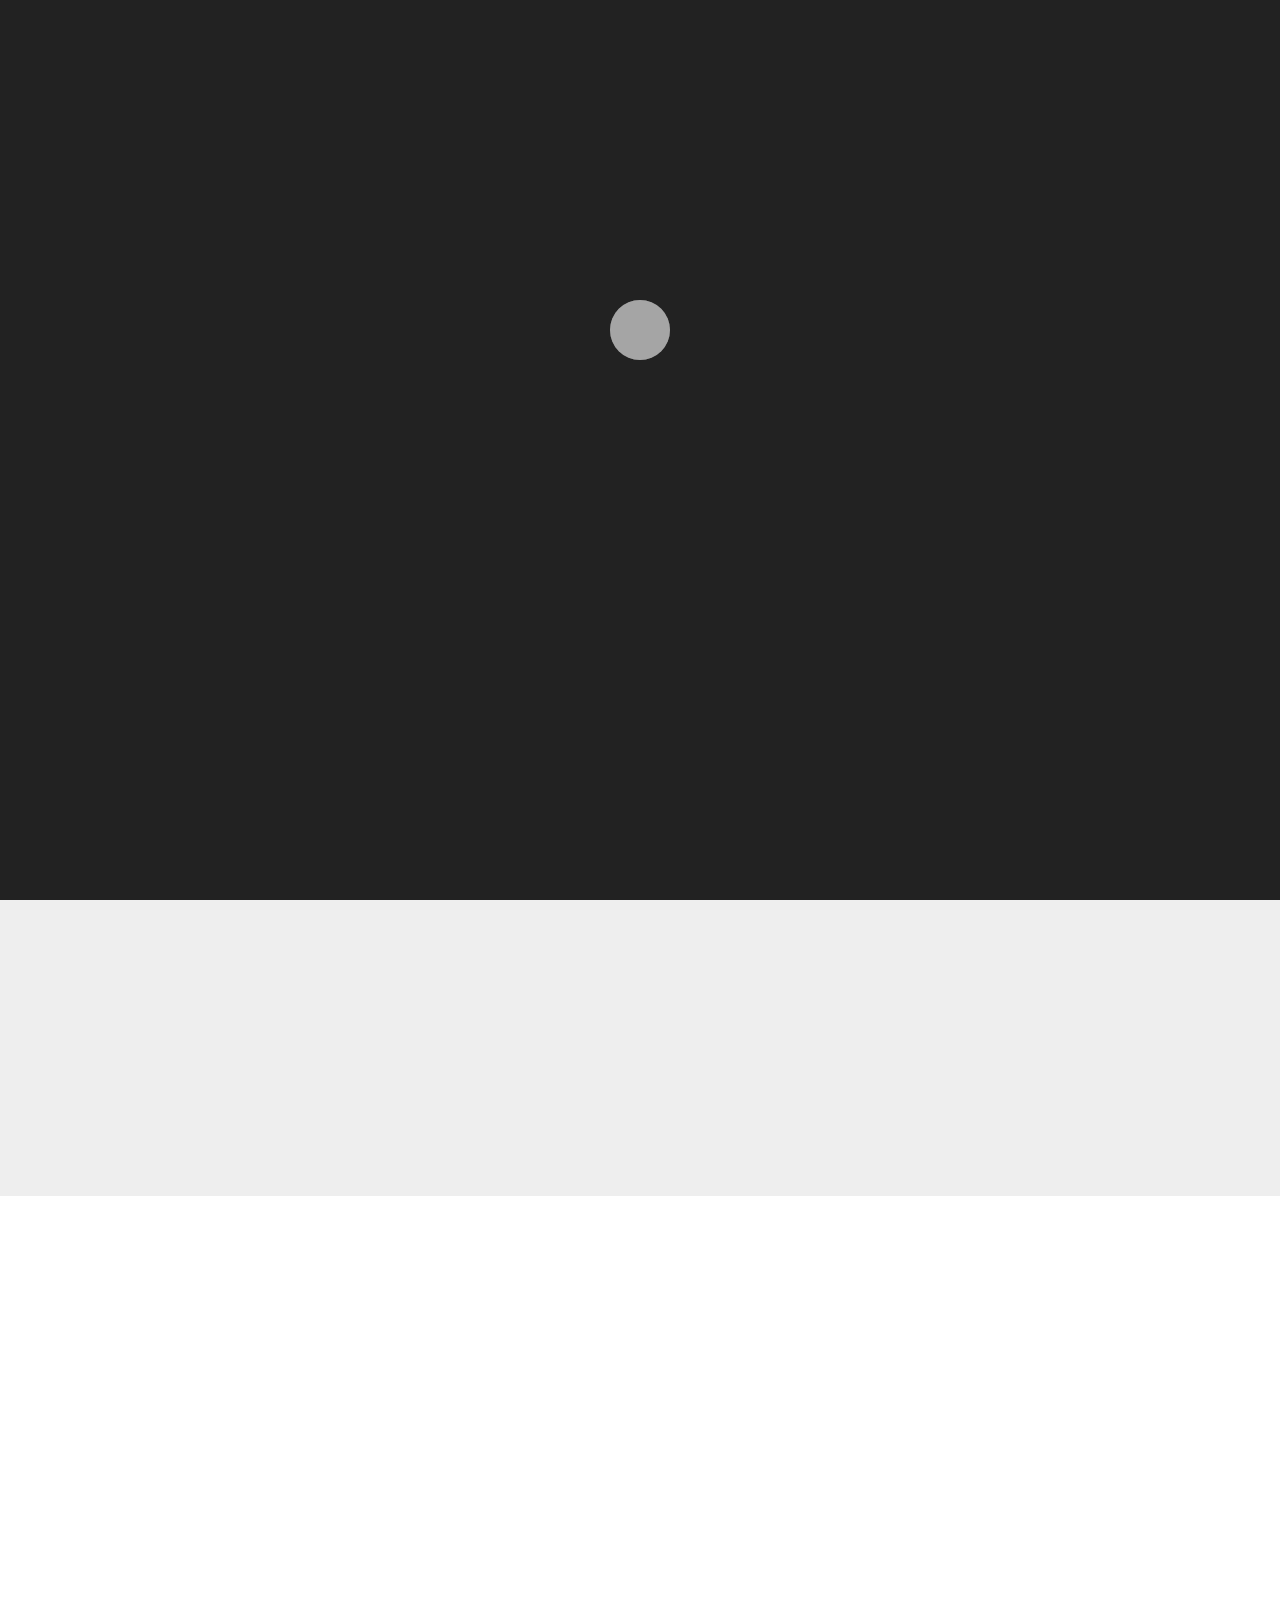
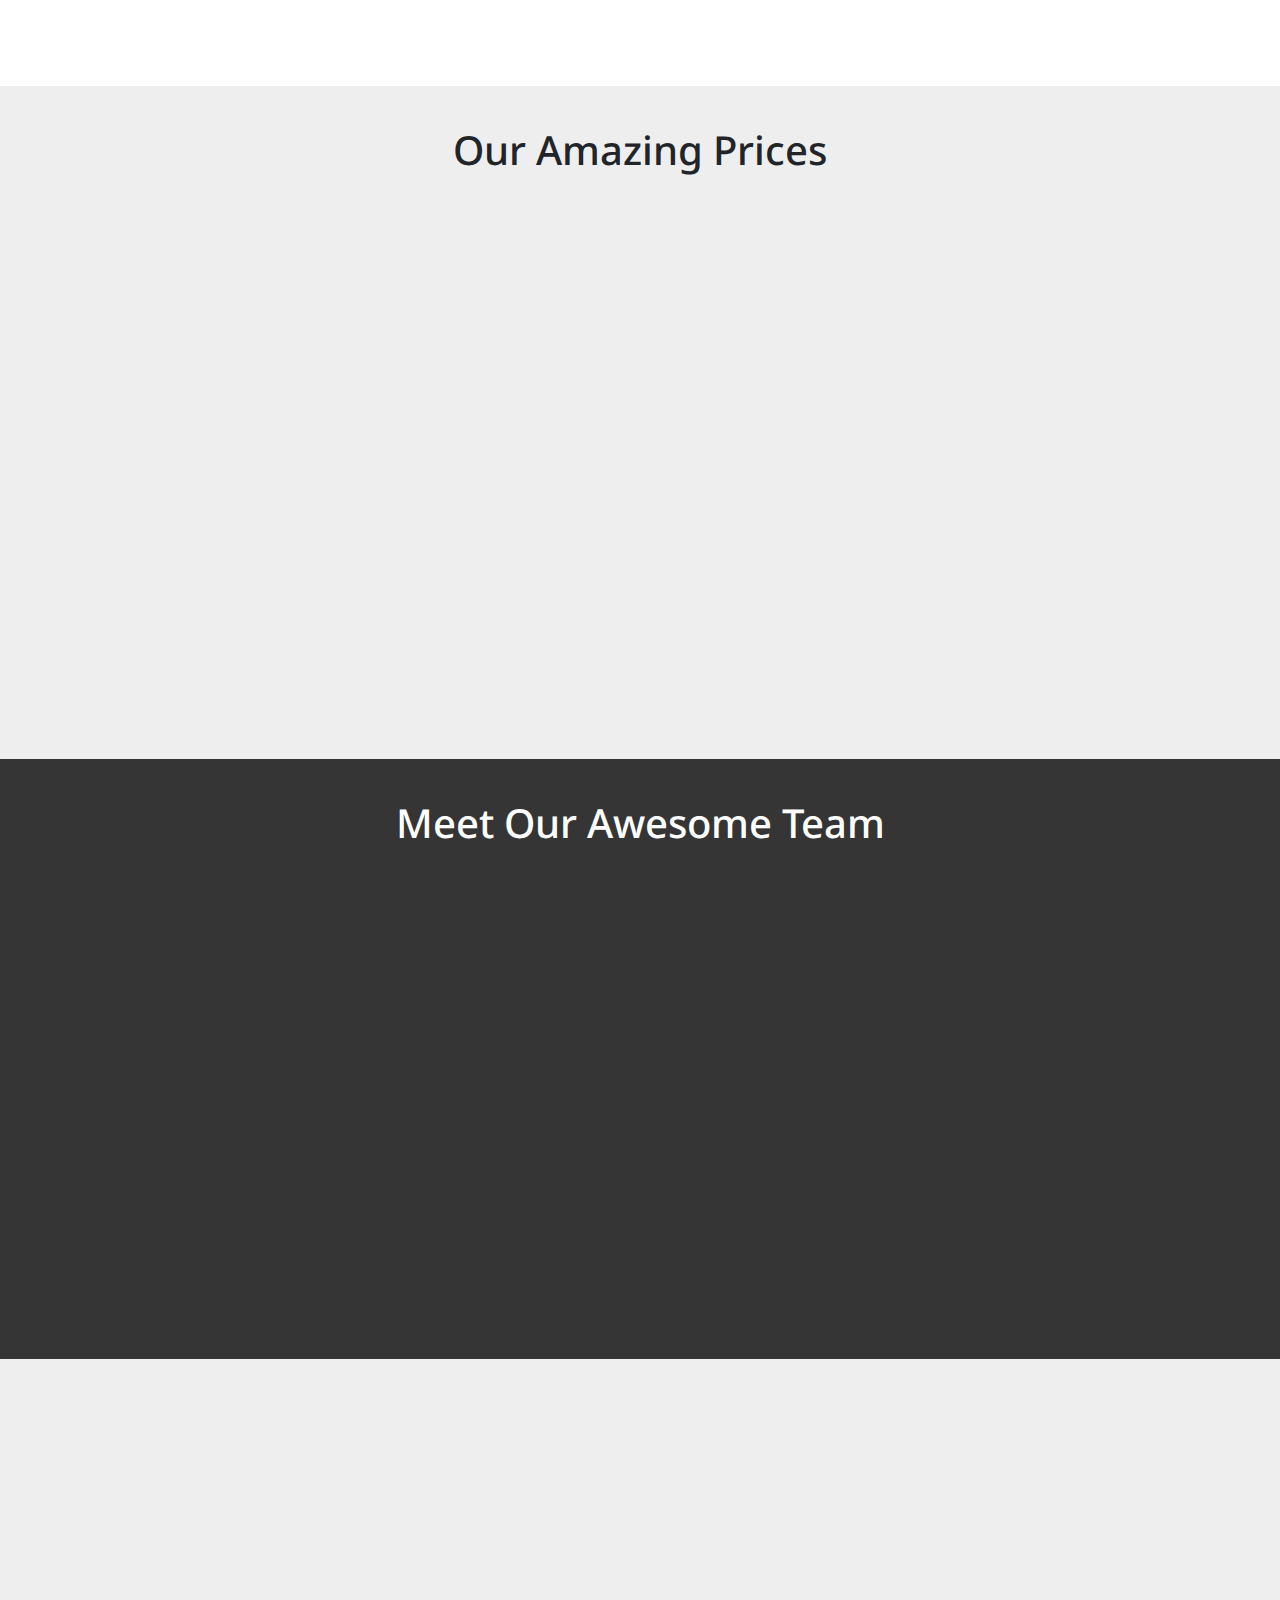
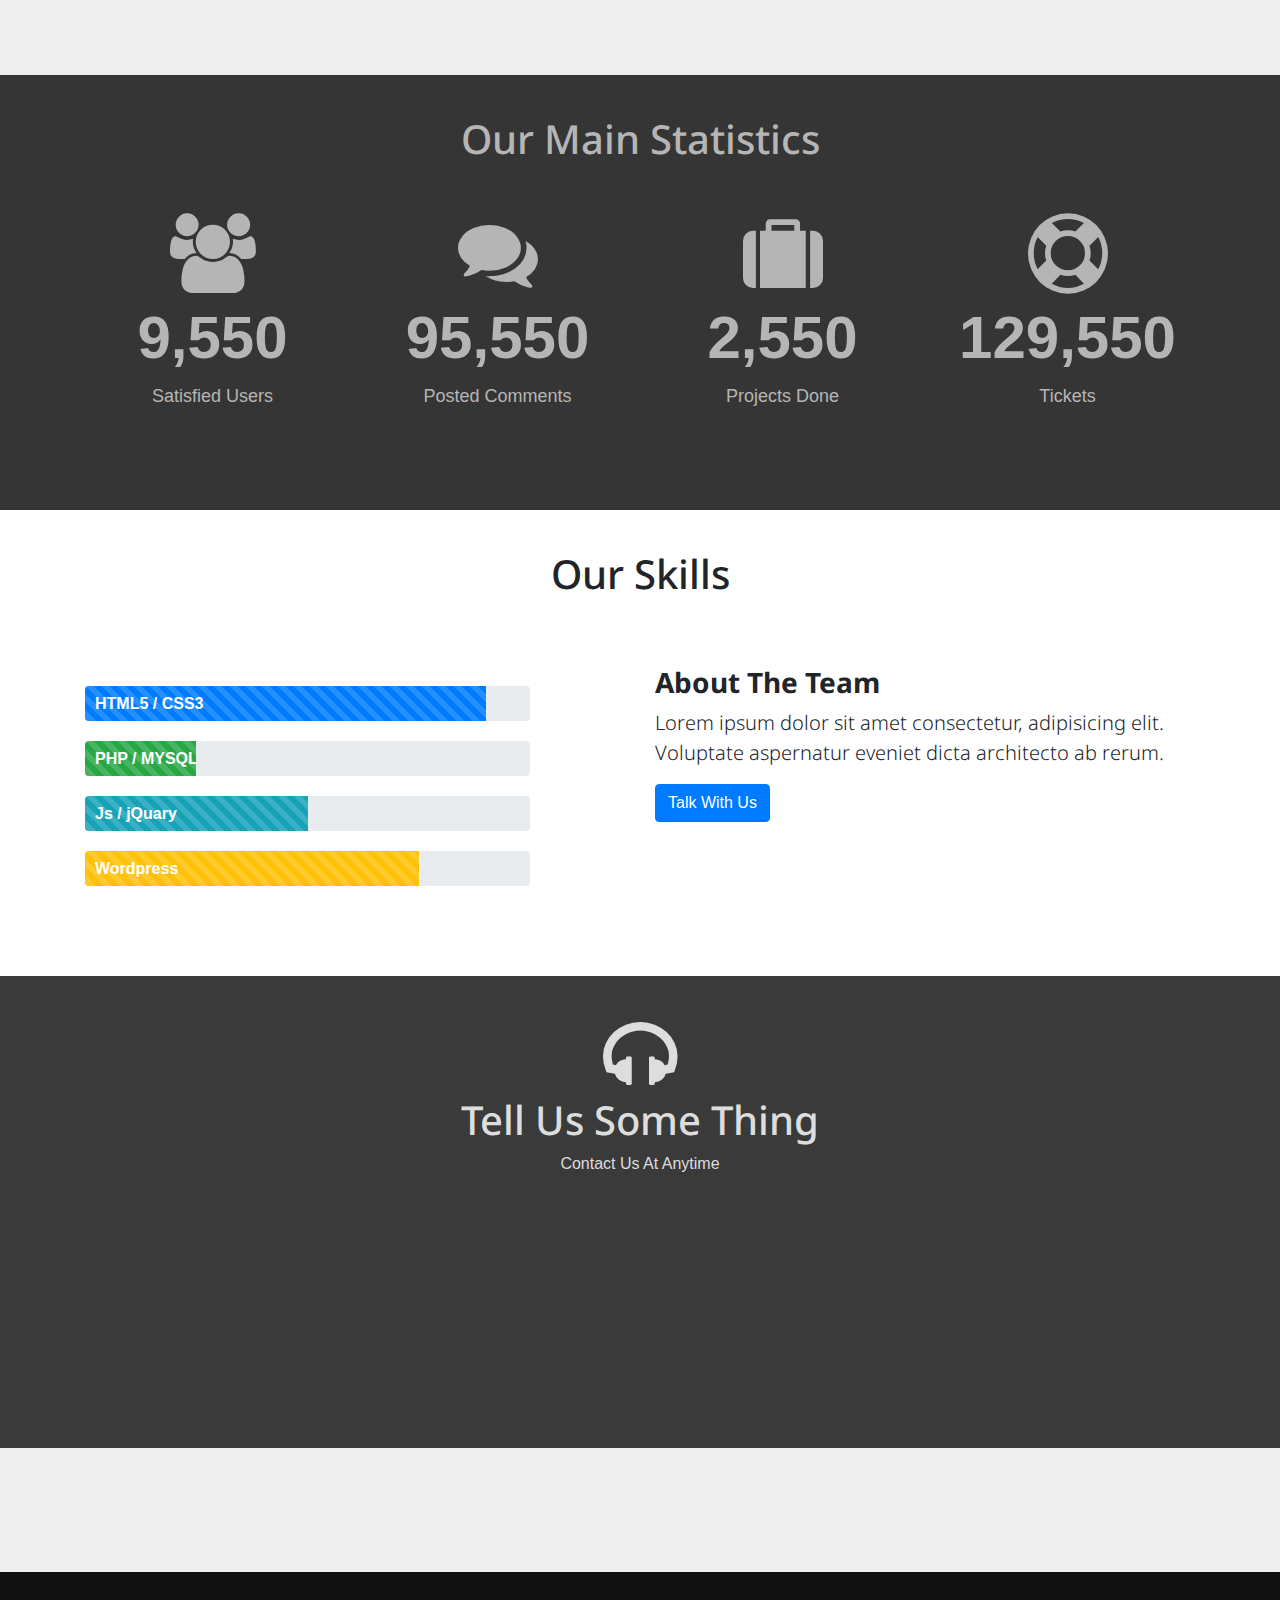
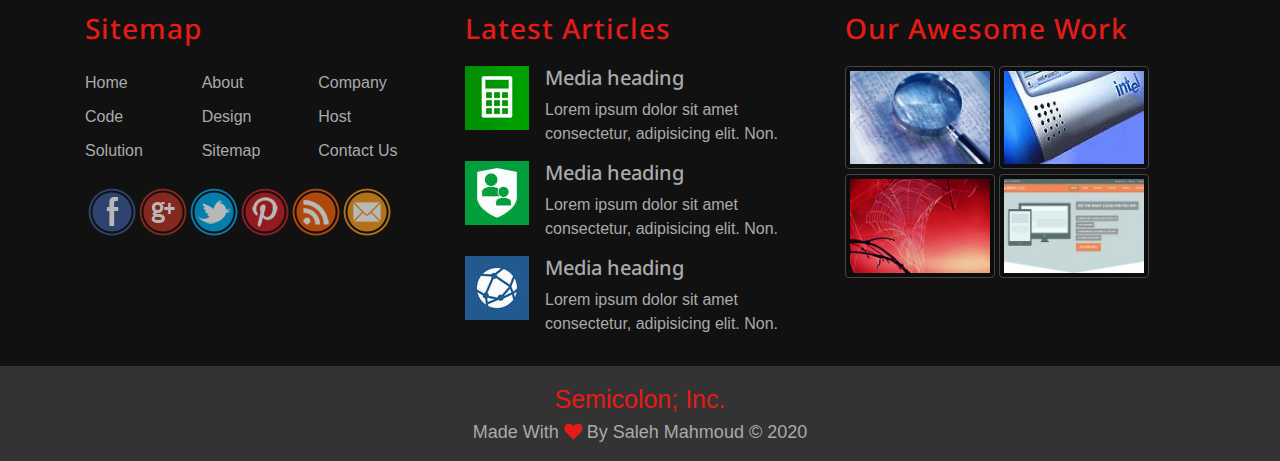
<file: index.html>
<!DOCTYPE html>
<html lang="en">

<head>
  <meta charset="UTF-8" />
  <!-- First Mobile Meta -->
  <meta name="viewport" content="width=device-width, initial-scale=1.0" />
  <!-- IE Compalility Meta  -->
  <meta http-equiv="X-UA-Compatible" content="ie=edge" />
  <title>Web Site</title>
  <link rel="Stylesheet" href="css/bootstrap.css" />
  <link rel="Stylesheet" href="css/all.css" />
  <link rel="stylesheet" href="css/font-awesome.min.css" />
  <link rel="Stylesheet" href="css/style.css" />
  <link rel="Stylesheet" href="css/media.css" />
  <link rel="Stylesheet" href="css/default-theme.css" />
  <link rel="Stylesheet" href="css/animate.css" />
  <link rel="stylesheet" href="http://fonts.googleapis.com/css?family=Droid+Sans:400,700">
  <!--[if lt IE 9]>
      <script src="js/html5shiv.min.js"></script>
      <script src="js/Respond.js"></script>
    <![endif]-->
</head>

<body>
  <!-- --------Start Section Tool Box  ------  -->

  <section class="option-box">
    <div class="color-option">
      <h4>Color Option</h4>
      <ul class="list-unstyled">
        <li data-value="css/default-theme.css"></li>
        <li data-value="css/blue-theme.css"></li>
        <li data-value="css/purple-theme.css"></li>
        <li data-value="css/yellow-theme.css"></li>
      </ul>
    </div>
    <i class="fa fa-gear fa-3x gear-check"></i>
  </section>

  <!-- --------End Section Tool Box  ------  -->


  <!-- --------Start Nav---------- -->

  <nav class="navbar navbar-expand-lg navbar-dark bg-dark navbar-top fixed-top">
    <div class="container">
      <a class="navbar-brand" href="#">Semicolon; <span>Inc.</span></a>
      <button class="navbar-toggler" type="button" data-toggle="collapse" data-target="#Down">
        <span class="navbar-toggler-icon"></span>
      </button>
      <div class="collapse navbar-collapse" id="Down">
        <ul class="navbar-nav ml-auto">
          <li class="nav-item active">
            <a class="nav-link" href="index.html">Home <span class="sr-only">(current)</span></a>
          </li>
          <li class="nav-item">
            <a class="nav-link" href="about.html">About</a>
          </li>
          <li class="nav-item">
            <a class="nav-link" href="faq.html">FAQ</a>
          </li>
          <li class="nav-item dropdown">
            <a class="nav-link dropdown-toggle" href="#" id="navbarDropdown" role="button" data-toggle="dropdown">
              Services
            </a>
            <div class="dropdown-menu" aria-labelledby="navbarDropdown">
              <a class="dropdown-item" href="#">Programming</a>
              <a class="dropdown-item" href="#">Web Design</a>
              <a class="dropdown-item" href="#">Desktop</a>
              <div class="dropdown-divider"></div>
              <a class="dropdown-item" href="#">Web Hosting</a>
            </div>
          </li>
          <li class="nav-item">
            <a class="nav-link" href="#">Map</a>
          </li>
          <li class="nav-item">
            <a class="nav-link" href="#">Comtact</a>
          </li>
        </ul>
      </div>
    </div>
  </nav>

  <!-- --------End Nav---------- -->

  <!-- --------Start Carousel ---------- -->

  <div id="Slides" class="carousel slide  d-none d-sm-block" data-ride="carousel">
    <ol class="carousel-indicators">
      <li data-target="#Slides" data-slide-to="0" class="active"></li>
      <li data-target="#Slides" data-slide-to="1"></li>
      <li data-target="#Slides" data-slide-to="2"></li>
      <li data-target="#Slides" data-slide-to="3"></li>
    </ol>
    <div class="carousel-inner">
      <div class="carousel-item active">
        <img src="Images/01.jpg" width="1920" height="600" class="img-fluid" alt="Pic 1" />
        <div class="carousel-caption d-none d-md-block">
          <h2 class="h1">Programming</h2>
          <p class="lead">
            Add captions to y slides easily with the .carousel-caption
            element within any .carousel-item. They can be easily hidden on
            smaller viewports, as shown below, with optional display
            utilities. We hide them initially with .d-none and bring them back
            on medium-sized devices with .d-md-block.
          </p>
        </div>
      </div>
      <div class="carousel-item">
        <img src="Images/02.jpg" width="1920" height="600" class="img-fluid" alt="Pic 2" />
        <div class="carousel-caption d-none d-md-block">
          <h2 class=" h1">Web Design</h2>
          <p class="lead">
            Add captions to your slides easily with the .carousel-caption
            element within any .carousel-item. They can be easily hidden on
            smaller viewports, as shown below, with optional display
            utilities. We hide them initially with .d-none and bring them back
            on medium-sized devices with .d-md-block.
          </p>
        </div>
      </div>
      <div class="carousel-item">
        <img src="Images/03.jpg" width="1920" height="600" class="img-fluid" alt="Pic 3" />
        <div class="carousel-caption d-none d-md-block">
          <h2 class=" h1">Desktop</h2>
          <p class="lead">
            Add captions to your slides easily with the .carousel-caption
            element within any .carousel-item. They can be easily hidden on
            smaller viewports, as shown below, with optional display
            utilities. We hide them initially with .d-none and bring them back
            on medium-sized devices with .d-md-block.
          </p>
        </div>
      </div>
      <div class="carousel-item">
        <img src="Images/04.jpg" width="1920" height="600" class="img-fluid" alt="Pic 4" />
        <div class="carousel-caption d-none d-md-block">
          <h2 class=" h1">Web Hosting</h2>
          <p class="lead">
            Add captions to your slides easily with the .carousel-caption
            element within any .carousel-item. They can be easily hidden on
            smaller viewports, as shown below, with optional display
            utilities. We hide them initially with .d-none and bring them back
            on medium-sized devices with .d-md-block.
          </p>
        </div>
      </div>
    </div>
    <a class="carousel-control-prev " href="#Slides" role="button" data-slide="prev">
      <span class="carousel-control-prev-icon" aria-hidden="true"></span>
      <span class="sr-only">Previous</span>
    </a>
    <a class="carousel-control-next " href="#Slides" role="button" data-slide="next">
      <span class="carousel-control-next-icon" aria-hidden="true"></span>
      <span class="sr-only">Next</span>
    </a>
  </div>

  <!-- --------End Carousel ---------- -->

  <!-- --------Start Section About ---------- -->

  <section class="about text-center wow bounceIn" data-wow-duration="2s" data-wow-offset="300">
    <div class="container">
      <h2 class="h1">Meet Our New Template <span>Semicolon Inc.</span></h2>
      <p class="lead">
        Lorem ipsum dolor sit amet consectetur adipisicing elit. Est, reiciendis.
      </p>
    </div>
  </section>

  <!-- --------End Section About ---------- -->

  <!-- --------Start Section Features -------->

  <section class="features text-center">
    <div class="container">
      <h2 class=" h1">Our Features</h2>
      <div class="row">
        <div class="col-lg-3 col-md-6">
          <div class="feat wow bounceInLeft" data-wow-duration="2s" data-wow-offset="200">
            <i class="fas fa-laptop-code"></i>
            <h3>Computer</h3>
            <p>
              Lorem Ipsum is simply dummy text of the printing and typesetting
              industry. Lorem Ipsum has been the industry's standard dummy
              text ever since the 1500s
            </p>
          </div>
        </div>

        <div class="col-lg-3 col-md-6">
          <div class="feat wow bounceInUp " data-wow-duration="2s" data-wow-offset="200">
            <i class="fas fa-microchip"></i>
            <h3>Microcontroller</h3>
            <p>
              Lorem Ipsum is simply dummy text of the printing and typesetting
              industry. Lorem Ipsum has been the industry's standard dummy
              text ever since the 1500
            </p>
          </div>
        </div>

        <div class="col-lg-3 col-md-6">
          <div class="feat wow bounceInDown " data-wow-duration="2s" data-wow-offset="200">
            <i class="fas fa-mobile"></i>
            <h3>Mobile</h3>
            <p>
              Lorem Ipsum is simply dummy text of the printing and typesetting
              industry. Lorem Ipsum has been the industry's standard dummy
              text ever since the 1500s
            </p>
          </div>
        </div>

        <div class="col-lg-3 col-md-6">
          <div class="feat wow bounceInRight " data-wow-duration="2s" data-wow-offset="200">
            <i class="fas fa-memory"></i>
            <h3>Memory</h3>
            <p>
              Lorem Ipsum is simply dummy text of the printing and typesetting
              industry. Lorem Ipsum has been the industry's standard dummy
              text ever since the 1500s
            </p>
          </div>
        </div>
      </div>
    </div>
  </section>

  <!-- --------End Section Features ------  -->

  <!-- --------Start Section Testimonials  ------  -->

  <section class="testimonials text-center wow flipInY" data-wow-duration="1s" data-wow-offset="400">
    <!-- --------Start Testimonials Container ---------- -->

    <div class="container">
      <h2 class=" h1">What Our Clients Say</h2>

      <!-- --------Start Testimonials Carousel ---------- -->

      <div id="testimonials-Carousel" class="carousel slide" data-ride="carousel">
        <div class="carousel-inner">
          <div class="carousel-item active">
            <p class="lead">
              Add captions to your slides easily with the .carousel-caption
              element within any .carousel-item. They can be easily hidden on
              smaller viewports, as shown below, with optional display
              utilities. We hide them initially with .d-none and bring them
              back on medium-sized devices with .d-md-block.
            </p>
            <span>Saleh Mahmoud</span>
          </div>
          <div class="carousel-item">
            <p class="lead">
              Add captions to your slides easily with the .carousel-caption
              element within any .carousel-item. They can be easily hidden on
              smaller viewports, as shown below, with optional display
              utilities. We hide them initially with .d-none and bring them
              back on medium-sized devices with .d-md-block.
            </p>
            <span>Sayed Ashrf</span>
          </div>
          <div class="carousel-item">
            <p class="lead">
              Add captions to your slides easily with the .carousel-caption
              element within any .carousel-item. They can be easily hidden on
              smaller viewports, as shown below, with optional display
              utilities. We hide them initially with .d-none and bring them
              back on medium-sized devices with .d-md-block.
            </p>
            <span>Adham Essam</span>
          </div>
          <div class="carousel-item">
            <p class="lead">
              Add captions to your slides easily with the .carousel-caption
              element within any .carousel-item. They can be easily hidden on
              smaller viewports, as shown below, with optional display
              utilities. We hide them initially with .d-none and bring them
              back on medium-sized devices with .d-md-block.
            </p>
            <span>Abdo Hamed</span>
          </div>
        </div>

        <ol class="carousel-indicators">
          <li data-target="#testimonials-Carousel" data-slide-to="0" class="active">
            <img src="Images/avatar_01.jpg" width="74" height="74" alt="Avatar Pic" />
          </li>

          <li data-target="#testimonials-Carousel" data-slide-to="1">
            <img src="Images/avatar_02.jpg" width="74" height="74" alt="Avatar Pic" />
          </li>
          <li data-target="#testimonials-Carousel" data-slide-to="2">
            <img src="Images/avatar_03.jpg" width="74" height="74" alt="Avatar Pic" />
          </li>
          <li data-target="#testimonials-Carousel" data-slide-to="3">
            <img src="Images/avatar_04.jpg" width="74" height="74" alt="Avatar Pic" />
          </li>
        </ol>
      </div>

      <!-- --------End Testimonials Carousel ---------- -->
    </div>

    <!-- --------End Testimonials Container ---------- -->
  </section>

  <!-- --------End Section Testimonials  ------  -->

  <!-- --------Start Section Price Table  ------  -->

  <section class="price text-center">
    <div class="container">
      <h2 class=" h1">Our Amazing Prices</h2>

      <div class="row">
        <div class="col-lg-3 col-md-6 col-sm-6 col-12">
          <div class="price_box wow fadeInUp" data-wow-duration="2s" data-wow-offset="400">
            <h2 class="text-primary">Plan #01</h2>
            <p class="d-block mx-auto">$40</p>
            <ul class="list-unstyled">
              <li>Space: 30GB</li>
              <li>Emails: 20</li>
              <li>Ips: 2 IP</li>
              <li>DataBase: 10</li>
              <li>Ftp Account: 5</li>
            </ul>
            <a href="#" class="btn btn-primary">Order Now</a>
          </div>
        </div>

        <div class="col-lg-3 col-md-6 col-sm-6 col-12">
          <div class="price_box wow fadeInDown" data-wow-duration="2s" data-wow-offset="400">
            <h2 class="text-success">Plan #02</h2>
            <p class="d-block mx-auto">$40</p>
            <ul class="list-unstyled">
              <li>Space: 30GB</li>
              <li>Emails: 20</li>
              <li>Ips: 2 IP</li>
              <li>DataBase: 10</li>
              <li>Ftp Account: 5</li>
            </ul>
            <a href="#" class="btn btn-success">Order Now</a>
          </div>
        </div>

        <div class="col-lg-3 col-md-6 col-sm-6 col-12">
          <div class="price_box wow fadeInUp" data-wow-duration="2s" data-wow-offset="400">
            <h2 class="text-info">Plan #03</h2>
            <p class="d-block mx-auto">$40</p>
            <ul class="list-unstyled">
              <li>Space: 30GB</li>
              <li>Emails: 20</li>
              <li>Ips: 2 IP</li>
              <li>DataBase: 10</li>
              <li>Ftp Account: 5</li>
            </ul>
            <a href="#" class="btn btn-info">Order Now</a>
          </div>
        </div>

        <div class="col-lg-3 col-md-6 col-sm-6 col-12">
          <div class="price_box wow fadeInDown" data-wow-duration="2s" data-wow-offset="400">
            <h2 class="text-danger">Plan #04</h2>
            <p class="d-block mx-auto">$40</p>
            <ul class="list-unstyled">
              <li>Space: 30GB</li>
              <li>Emails: 20</li>
              <li>Ips: 2 IP</li>
              <li>DataBase: 10</li>
              <li>Ftp Account: 5</li>
            </ul>
            <a href="#" class="btn btn-danger">Order Now</a>
          </div>
        </div>
      </div>
    </div>
  </section>

  <!-- --------End Section Price Table  ------  -->

  <!-- --------Start Section Our Team  ------  -->

  <section class="our-Team text-center">
    <div class="team">
      <div class="container">
        <h2 class=" h1">Meet Our Awesome Team</h2>
        <div class="row">
          <div class="col-lg-3 col-md-6 col-sm-6 col-12">
            <div class="person wow pulse" data-wow-duration="1s" data-wow-offset="400">
              <img class="rounded-circle" src="Images/chris.jpg" width="200" height="200" alt="Person 01" />
              <h3>Person #01</h3>
              <p>
                Lorem, ipsum dolor sit amet consectetur adipisicing elit.
                Earum.
              </p>
              <i class="fa fa-google-plus-square fa-2x"></i>
              <i class="fa fa-facebook-square fa-2x"></i>
              <i class="fa fa-twitter-square fa-2x"></i>
              <i class="fa fa-youtube-square fa-2x"></i>
            </div>
          </div>
          <div class="col-lg-3 col-md-6 col-sm-6 col-12">
            <div class="person wow pulse" data-wow-duration="1s" data-wow-offset="400">
              <img class="rounded-circle" src="Images/leah.jpg" width="200" height="200" alt="Person 02" />
              <h3>Person #02</h3>
              <p>
                Lorem, ipsum dolor sit amet consectetur adipisicing elit.
                Earum.
              </p>
              <i class="fa fa-google-plus-square fa-2x"></i>
              <i class="fa fa-facebook-square fa-2x"></i>
              <i class="fa fa-twitter-square fa-2x"></i>
              <i class="fa fa-youtube-square fa-2x"></i>
            </div>
          </div>
          <div class="col-lg-3 col-md-6 col-sm-6 col-12">
            <div class="person wow pulse" data-wow-duration="1s" data-wow-offset="400">
              <img class="rounded-circle" src="Images/steve.jpg" width="200" height="200" alt="Person 03" />
              <h3>Person #03</h3>
              <p>
                Lorem, ipsum dolor sit amet consectetur adipisicing elit.
                Earum.
              </p>
              <i class="fa fa-google-plus-square fa-2x"></i>
              <i class="fa fa-facebook-square fa-2x"></i>
              <i class="fa fa-twitter-square fa-2x"></i>
              <i class="fa fa-youtube-square fa-2x"></i>
            </div>
          </div>
          <div class="col-lg-3 col-md-6 col-sm-6 col-12">
            <div class="person wow pulse" data-wow-duration="1s" data-wow-offset="400">
              <img class="rounded-circle" src="Images/marissa.jpg" width="200" height="200" alt="Person 04" />
              <h3>Person #04</h3>
              <p>
                Lorem, ipsum dolor sit amet consectetur adipisicing elit.
                Earum.
              </p>
              <i class="fa fa-google-plus-square fa-2x"></i>
              <i class="fa fa-facebook-square fa-2x"></i>
              <i class="fa fa-twitter-square fa-2x"></i>
              <i class="fa fa-youtube-square fa-2x"></i>
            </div>
          </div>
        </div>
      </div>
    </div>
  </section>

  <!-- --------End Section Our Team  ------  -->

  <!-- --------Start Section Subscribe  ------  -->

  <section class="subscribe text-center ">
    <div class="container wow fadeInUp" data-wow-duration="1s" data-wow-offset="200">
      <h2 class="h1">Keep In Touch</h2>
      <p class="lead">Sign Up For Newsletter Don't Worry About Spam</p>
      <form class="form-inline d-flex justify-content-center">
        <input class="form-control form-control-lg" type="text" placeholder="Enter Your Email" />
        <button class="btn btn-danger btn-lg">
          <i class="fa fa-edit fa-lg">Subscribe</i>
        </button>
      </form>
    </div>
  </section>

  <!-- --------End Section Subscribe  ------  -->

  <!-- --------Start Section Stats  ------  -->

  <section class="statistics text-center">
    <div class="Data">
      <div class="container">
        <h2 class=" h1">Our Main Statistics</h2>
        <div class="row">
          <div class="col-lg-3 col-md-6 col-sm-6 col-12">
            <div class="stats">
              <i class="fa fa-users fa-5x"></i>
              <p>9,550</p>
              <span>Satisfied Users</span>
            </div>
          </div>

          <div class="col-lg-3 col-md-6 col-sm-6 col-12">
            <div class="stats">
              <i class="fa fa-comments fa-5x"></i>
              <p>95,550</p>
              <span>Posted Comments</span>
            </div>
          </div>

          <div class="col-lg-3 col-md-6 col-sm-6 col-12">
            <div class="stats">
              <i class="fa fa-suitcase fa-5x"></i>
              <p>2,550</p>
              <span>Projects Done</span>
            </div>
          </div>

          <div class="col-lg-3 col-md-6 col-sm-6 col-12">
            <div class="stats">
              <i class="fa fa-support fa-5x"></i>
              <p>129,550</p>
              <span>Tickets</span>
            </div>
          </div>
        </div>
      </div>
    </div>
  </section>

  <!-- --------End Section Stats  ------  -->

  <!-- --------Start Section Our SKills  ------  -->

  <section class="our-skills">
    <div class="container">
      <h2 class="text-center h1">Our Skills</h2>
      <div class="row">
        <!-- --------Start Progress Skills  ------  -->

        <div class="col-lg-5 col-md-5">
          <div class="skills-progress">
            <div class="progress">
              <div class="progress-bar progress-bar-striped progress-bar-animated" role="progressbar"
                style="width: 90%;" aria-valuenow="90" aria-valuemin="0" aria-valuemax="100">
                HTML5 / CSS3
              </div>
            </div>
            <div class="progress">
              <div class="progress-bar progress-bar-striped progress-bar-animated bg-success" role="progressbar"
                style="width: 25%;" aria-valuenow="25" aria-valuemin="0" aria-valuemax="100">
                PHP / MYSQL
              </div>
            </div>
            <div class="progress">
              <div class="progress-bar progress-bar-striped progress-bar-animated bg-info" role="progressbar"
                style="width: 50%;" aria-valuenow="50" aria-valuemin="0" aria-valuemax="100">
                Js / jQuary
              </div>
            </div>
            <div class="progress">
              <div class="progress-bar progress-bar-striped progress-bar-animated bg-warning" role="progressbar"
                style="width: 75%;" aria-valuenow="75" aria-valuemin="0" aria-valuemax="100">
                Wordpress
              </div>
            </div>
          </div>
        </div>
        <!-- --------End Progress Skills  ------  -->

        <!-- --------Start Team Info  ------  -->
        <div class="col-lg-6 col-md-6 offset-lg-1 offset-md-1">
          <div class="skills-info">
            <h3>About The Team</h3>
            <p class="lead">
              Lorem ipsum dolor sit amet consectetur, adipisicing elit.
              Voluptate aspernatur eveniet dicta architecto ab rerum.
            </p>
            <button type="button" class="btn btn-primary">
              Talk With Us
            </button>
          </div>
        </div>
        <!-- --------End Team Info  ------  -->
      </div>
    </div>
  </section>

  <!-- --------End Section Our SKills  ------  -->

  <!-- --------Start Section Contact Us  ------  -->

  <section class="contact-us text-center">
    <div class="fileds">
      <div class="container">
        <i class="fa fa-headphones fa-5x"></i>
        <h2 class=" h1">Tell Us Some Thing</h2>
        <p>Contact Us At Anytime</p>

        <!-- --------Start Contact Form   ------  -->

        <form role="form" method="post" action="contact.php">
          <div class="row">
            <div class="col-lg-6 col-md-6 wow bounceInLeft" data-wow-duration="1s" data-wow-offset="200">
              <div class="form-group">
                <input type="text" class="form-control form-control-lg" name="user" placeholder="Username" />
              </div>
              <div class="form-group">
                <input type="email" class="form-control form-control-lg" name="mail" placeholder="Email" />
              </div>
              <div class="form-group">
                <input type="tel" class="form-control form-control-lg" name="mobile" placeholder="Phone" />
              </div>
            </div>
            <div class="col-lg-6 col-md-6 wow bounceInRight" data-wow-duration="1s" data-wow-offset="200">
              <div class="form-group">
                <textarea class="form-control form-control-lg" name="message" placeholder="Your Message"></textarea>
                <input type="submit" class="btn btn-danger btn-lg btn-block" value="Contact Us"/>
              </div>
            </div>
          </div>
        </form>

        <!-- --------End Contact Form   ------  -->
      </div>
    </div>
  </section>

  <!-- --------End Section Contact Us  ------  -->

  <!-- --------Start Section Our Clients  ------  -->

  <section class="our-client">
    <div class="container">
      <!-- <div class="row"> -->
      <ul class="row list-unstyled">
        <li class="col-lg-2 col-md-2 col-sm-4 col-4">
          <img class="img-fluid d-block mx-auto wow bounceIn " src="Images/our-clients/bbc.png" width="126" height="28"
            alt="BBC" data-wow-duration="1s" data-wow-offset="200" data-wow-delay="0.5s" />
        </li>
        <li class="col-lg-2 col-md-2 col-sm-4 col-4">
          <img class="img-fluid d-block mx-auto wow bounceIn " src="Images/our-clients/cnn.png" width="126" height="28"
            alt="CNN" data-wow-duration="1s" data-wow-offset="200" data-wow-delay="1s" />
        </li>
        <li class="col-lg-2 col-md-2 col-sm-4 col-4">
          <img class="img-fluid d-block mx-auto wow bounceIn " src="Images/our-clients/forbes.png" width="126"
            height="28" alt="Forbes" data-wow-duration="1s" data-wow-offset="200" data-wow-delay="1.5s" />
        </li>
        <li class="col-lg-2 col-md-2 col-sm-4 col-4">
          <img class="img-fluid d-block mx-auto wow bounceIn " src="Images/our-clients/techradar.png" width="126"
            height="28" alt="Forbes" data-wow-duration="1s" data-wow-offset="200" data-wow-delay="2s" />
        </li>
        <li class="col-lg-2 col-md-2 col-sm-4 col-4">
          <img class="img-fluid d-block mx-auto wow bounceIn " src="Images/our-clients/wired.png" width="126"
            height="28" alt="Forbes" data-wow-duration=1s" data-wow-offset="200" data-wow-delay="2.5s" />
        </li>
        <li class="col-lg-2 col-md-2 col-sm-4 col-4">
          <img class="img-fluid d-block mx-auto wow bounceIn " src="Images/our-clients/wsj.png" width="126" height="28"
            alt="WSJ" data-wow-duration="1s" data-wow-offset="200" data-wow-delay="3s" />
        </li>
      </ul>
      <!-- </div> -->
    </div>
  </section>

  <!-- --------End Section Our Clients  ------  -->

  <!-- --------Start Section Footer  ------  -->

  <section class="footer">
    <div class="container">
      <div class="row">
        <div class="col-lg-4 col-md-6">
          <h3>Sitemap</h3>
          <ul class="list-unstyled three-columns">
            <li>Home</li>
            <li>About</li>
            <li>Company</li>
            <li>Code</li>
            <li>Design</li>
            <li>Host</li>
            <li>Solution</li>
            <li>Sitemap</li>
            <li>Contact Us</li>
          </ul>
          <ul class="list-unstyled social-list">
            <li><img src="Images/social-bookmarks/facebook.png" width="48" height="48" alt="facebook"></li>
            <li><img src="Images/social-bookmarks/gplus.png" width="48" height="48" alt="gplus"></li>
            <li><img src="Images/social-bookmarks/twitter.png" width="48" height="48" alt="twitter"></li>
            <li><img src="Images/social-bookmarks/pinterest.png" width="48" height="48" alt="pinterest"></li>
            <li><img src="Images/social-bookmarks/rss.png" width="48" height="48" alt="rss"></li>
            <li><img src="Images/social-bookmarks/email.png" width="48" height="48" alt="email"></li>
          </ul>
        </div>
        <div class="col-lg-4 col-md-6">
          <h3>Latest Articles</h3>
          <div class="media last-art">
            <a class="mr-3" href="#">
              <img src="Images/articles/01.jpg" width="64" height="64" alt="Image 01">
            </a>
            <div class="media-body">
              <h5 class="mt-0">Media heading</h5>
              Lorem ipsum dolor sit amet consectetur, adipisicing elit. Non.
            </div>
          </div>
          <div class="media last-art">
            <a class="mr-3" href="#">
              <img src="Images/articles/02.jpg" width="64" height="64" alt="Image 02">
            </a>
            <div class="media-body">
              <h5 class="mt-0">Media heading</h5>
              Lorem ipsum dolor sit amet consectetur, adipisicing elit. Non.
            </div>
          </div>
          <div class="media last-art">
            <a class="mr-3" href="#">
              <img src="Images/articles/03.jpg" width="64" height="64" alt="Image 03">
            </a>
            <div class="media-body">
              <h5 class="mt-0">Media heading</h5>
              Lorem ipsum dolor sit amet consectetur, adipisicing elit. Non.
            </div>
          </div>
        </div>
        <div class="col-lg-4">
          <h3>Our Awesome Work</h3>
          <img class="img-thumbnail" src="Images/work/01.jpg" width="150" height="100" alt="Image 01">
          <img class="img-thumbnail" src="Images/work/02.jpg" width="150" height="100" alt="Image 02">
          <img class="img-thumbnail" src="Images/work/03.jpg" width="150" height="100" alt="Image 03">
          <img class="img-thumbnail" src="Images/work/04.jpg" width="150" height="100" alt="Image 04">
        </div>
      </div>
    </div>
    <div class="copyRight text-center">
      <span>Semicolon; Inc.</span> <br>
      Made With <i class="fa fa-heart"></i> By Saleh Mahmoud &copy; 2020
    </div>
  </section>

  <!-- --------End Section Footer  ------  -->


  <!-- --------Start Section Loading  ------  -->

  <section class="loading-overlay">
    <div class="spinner">
      <div class="double-bounce1"></div>
      <div class="double-bounce2"></div>
    </div>
  </section>

  <!-- --------End Section Loading  ------  -->

  <!-- --------Start Section Scroll To Top  ------  -->
  <div class="scroll-up">
    <i class="fa fa-chevron-up fa-3x"></i>
  </div>
  <!-- --------End Section Scroll To Top  ------  -->


  <script src="js/jquery-1.11.1.min.js"></script>
  <script src="js/bootstrap.min.js"></script>
  <script src="js/Plugins.js"></script>
  <script src="js/wow.min.js"></script>
  <script>new WOW().init();</script>
  <script src="js/jquery.nicescroll.min.js"></script>
</body>

</html>
</file>
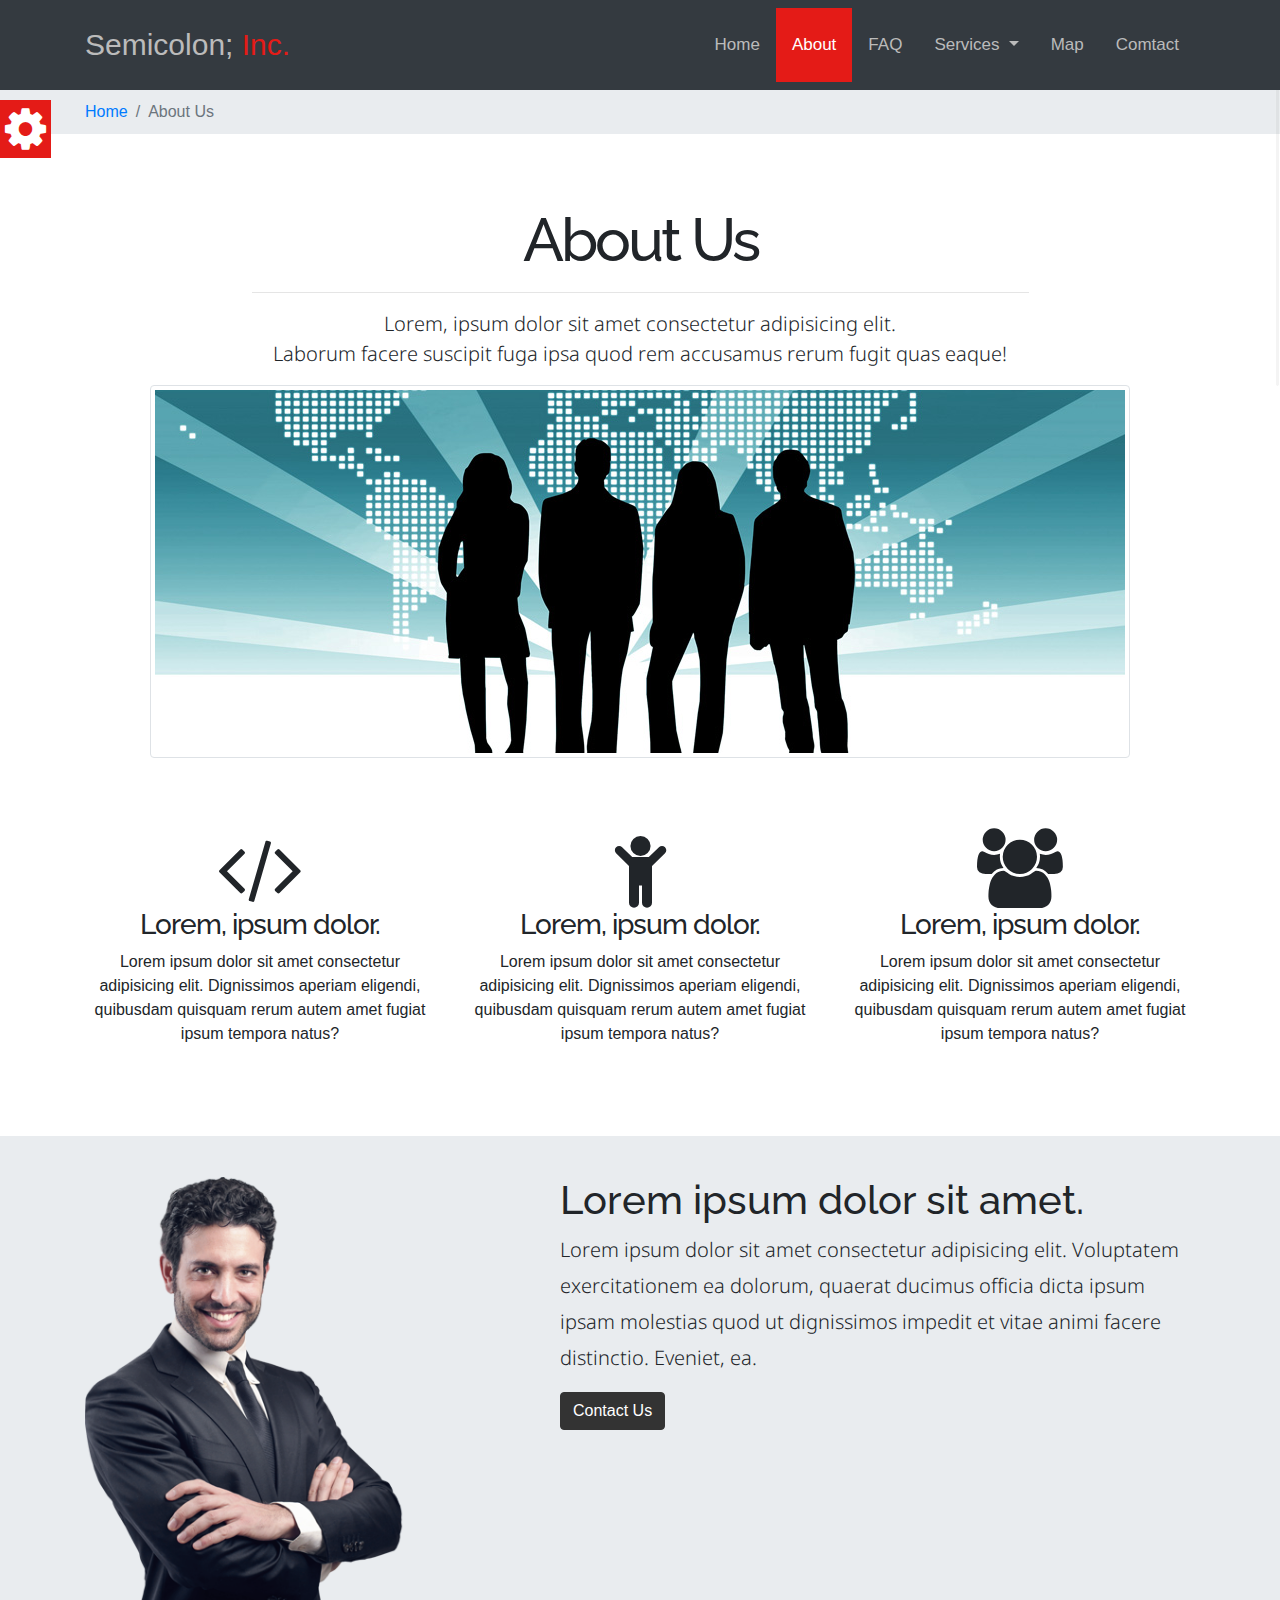
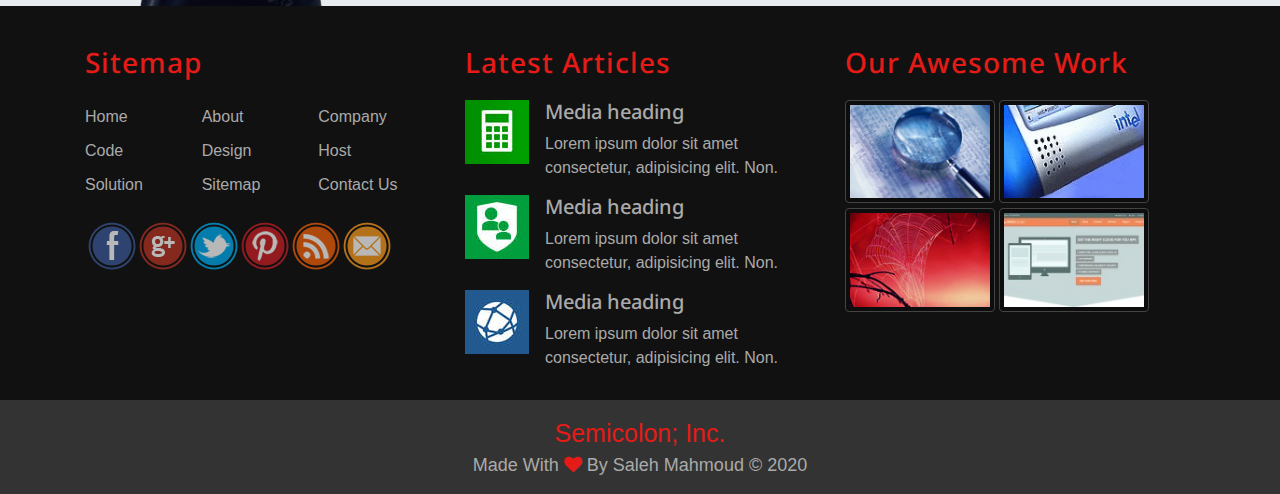
<file: about.html>
<!DOCTYPE html>
<html lang="en">

<head>
  <meta charset="UTF-8" />
  <!-- First Mobile Meta -->
  <meta name="viewport" content="width=device-width, initial-scale=1.0" />
  <!-- IE Compalility Meta  -->
  <meta http-equiv="X-UA-Compatible" content="ie=edge" />
  <title>About Us</title>
  <link rel="Stylesheet" href="css/bootstrap.css" />
  <link rel="Stylesheet" href="css/all.css" />
  <link rel="stylesheet" href="css/font-awesome.min.css" />
  <link rel="Stylesheet" href="css/style.css" />
  <link rel="Stylesheet" href="css/pages.css" />
  <link rel="Stylesheet" href="css/media.css" />
  <link rel="Stylesheet" href="css/default-theme.css" />
  <link rel="stylesheet" href="http://fonts.googleapis.com/css?family=Droid+Sans:400,700">
  <link rel="stylesheet" href="https://fonts.googleapis.com/css?family=Raleway:900">
  <!--[if lt IE 9]>
      <script src="js/html5shiv.min.js"></script>
      <script src="js/Respond.js"></script>
    <![endif]-->
</head>

<body>
  <!-- --------Start Section Tool Box  ------  -->

  <section class="option-box">
    <div class="color-option">
      <h4>Color Option</h4>
      <ul class="list-unstyled">
        <li data-value="css/default-theme.css"></li>
        <li data-value="css/blue-theme.css"></li>
        <li data-value="css/purple-theme.css"></li>
        <li data-value="css/yellow-theme.css"></li>
      </ul>
    </div>
    <i class="fa fa-gear fa-3x gear-check"></i>
  </section>

  <!-- --------End Section Tool Box  ------  -->


  <!-- --------Start Nav---------- -->

  <nav class="navbar navbar-expand-lg navbar-dark bg-dark navbar-top fixed-top">
    <div class="container">
      <a class="navbar-brand" href="#">Semicolon; <span>Inc.</span></a>
      <button class="navbar-toggler" type="button" data-toggle="collapse" data-target="#Down">
        <span class="navbar-toggler-icon"></span>
      </button>
      <div class="collapse navbar-collapse" id="Down">
        <ul class="navbar-nav ml-auto">
          <li class="nav-item ">
            <a class="nav-link" href="index.html">Home <span class="sr-only">(current)</span></a>
          </li>
          <li class="nav-item active">
            <a class="nav-link" href="about.html">About</a>
          </li>
          <li class="nav-item">
            <a class="nav-link" href="faq.html">FAQ</a>
          </li>
          <li class="nav-item dropdown">
            <a class="nav-link dropdown-toggle" href="#" id="navbarDropdown" role="button" data-toggle="dropdown">
              Services
            </a>
            <div class="dropdown-menu" aria-labelledby="navbarDropdown">
              <a class="dropdown-item" href="#">Programming</a>
              <a class="dropdown-item" href="#">Web Design</a>
              <a class="dropdown-item" href="#">Desktop</a>
              <div class="dropdown-divider"></div>
              <a class="dropdown-item" href="#">Web Hosting</a>
            </div>
          </li>
          <li class="nav-item">
            <a class="nav-link" href="#">Map</a>
          </li>
          <li class="nav-item">
            <a class="nav-link" href="#">Comtact</a>
          </li>
        </ul>
      </div>
    </div>
  </nav>

  <!-- --------End Nav---------- -->

  <!-- Start Breadcrumb -->
  <div class="breadcrumb-holder">
    <div class="container">
      <ol class="breadcrumb">
        <li class="breadcrumb-item"><a href="index.html">Home</a></li>
        <li class="breadcrumb-item active">About Us</li>
      </ol>
    </div>
  </div>

  <!-- End Breadcrumb -->

  <!-- Start Section About Us Intro -->

  <section class="about-us text-center">
    <div class="container">
      <h1>About Us</h1>
      <hr>
      <p class="lead">Lorem, ipsum dolor sit amet consectetur adipisicing elit.<br> Laborum facere suscipit fuga ipsa
        quod rem accusamus rerum fugit quas eaque!</p>
      <img class="img-thumbnail" src="Images/company_team.jpg" alt="company_team">
    </div>
  </section>

  <!-- End Section About Us Intro -->

  <!-- Start About Features -->

  <section class="about-features text-center">
    <div class="container">
      <div class="row">
        <div class="col-sm-4">
          <!-- col-lg-4 col-md-4 col-sm-4 col-12 -->
          <i class="fa fa-code fa-5x"></i>
          <h3>Lorem, ipsum dolor.</h3>
          <p>Lorem ipsum dolor sit amet consectetur adipisicing elit. Dignissimos aperiam eligendi, quibusdam quisquam
            rerum autem amet fugiat ipsum tempora natus?</p>
        </div>
        <div class="col-sm-4">
          <!-- col-lg-4 col-md-4 col-sm-4 col-12 -->
          <i class="fa fa-child fa-5x"></i>
          <h3>Lorem, ipsum dolor.</h3>
          <p>Lorem ipsum dolor sit amet consectetur adipisicing elit. Dignissimos aperiam eligendi, quibusdam quisquam
            rerum autem amet fugiat ipsum tempora natus?</p>
        </div>
        <div class="col-sm-4">
          <!-- col-lg-4 col-md-4 col-sm-4 col-12 -->
          <i class="fa fa-group fa-5x"></i>
          <h3>Lorem, ipsum dolor.</h3>
          <p>Lorem ipsum dolor sit amet consectetur adipisicing elit. Dignissimos aperiam eligendi, quibusdam quisquam
            rerum autem amet fugiat ipsum tempora natus?</p>
        </div>
      </div>
    </div>
  </section>

  <!-- End  About Features -->

  <!-- Start Aboud CEO -->

  <section class="about-ceo">
    <div class="container">
      <div class="row">
        <div class="col-sm-5">
          <img class="img-fluid" src="Images/ceo.png" alt="CEO">
        </div>
        <div class="col-sm-7">
          <h2 class="h1">Lorem ipsum dolor sit amet.</h2>
          <p class="lead">Lorem ipsum dolor sit amet consectetur adipisicing elit. Voluptatem exercitationem ea dolorum,
            quaerat ducimus officia dicta ipsum ipsam molestias quod ut dignissimos impedit et vitae animi facere
            distinctio. Eveniet, ea.</p>
          <a href="#" class="btn btn-primary">Contact Us</a>
        </div>
      </div>
    </div>
  </section>

  <!-- End Aboud CEO -->

  <!-- --------Start Section Footer  ------  -->

  <section class="footer">
    <div class="container">
      <div class="row">
        <div class="col-lg-4 col-md-6">
          <h3>Sitemap</h3>
          <ul class="list-unstyled three-columns">
            <li>Home</li>
            <li>About</li>
            <li>Company</li>
            <li>Code</li>
            <li>Design</li>
            <li>Host</li>
            <li>Solution</li>
            <li>Sitemap</li>
            <li>Contact Us</li>
          </ul>
          <ul class="list-unstyled social-list">
            <li><img src="Images/social-bookmarks/facebook.png" width="48" height="48" alt="facebook"></li>
            <li><img src="Images/social-bookmarks/gplus.png" width="48" height="48" alt="gplus"></li>
            <li><img src="Images/social-bookmarks/twitter.png" width="48" height="48" alt="twitter"></li>
            <li><img src="Images/social-bookmarks/pinterest.png" width="48" height="48" alt="pinterest"></li>
            <li><img src="Images/social-bookmarks/rss.png" width="48" height="48" alt="rss"></li>
            <li><img src="Images/social-bookmarks/email.png" width="48" height="48" alt="email"></li>
          </ul>
        </div>
        <div class="col-lg-4 col-md-6">
          <h3>Latest Articles</h3>
          <div class="media last-art">
            <a class="mr-3" href="#">
              <img src="Images/articles/01.jpg" width="64" height="64" alt="Image 01">
            </a>
            <div class="media-body">
              <h5 class="mt-0">Media heading</h5>
              Lorem ipsum dolor sit amet consectetur, adipisicing elit. Non.
            </div>
          </div>
          <div class="media last-art">
            <a class="mr-3" href="#">
              <img src="Images/articles/02.jpg" width="64" height="64" alt="Image 02">
            </a>
            <div class="media-body">
              <h5 class="mt-0">Media heading</h5>
              Lorem ipsum dolor sit amet consectetur, adipisicing elit. Non.
            </div>
          </div>
          <div class="media last-art">
            <a class="mr-3" href="#">
              <img src="Images/articles/03.jpg" width="64" height="64" alt="Image 03">
            </a>
            <div class="media-body">
              <h5 class="mt-0">Media heading</h5>
              Lorem ipsum dolor sit amet consectetur, adipisicing elit. Non.
            </div>
          </div>
        </div>
        <div class="col-lg-4">
          <h3>Our Awesome Work</h3>
          <img class="img-thumbnail" src="Images/work/01.jpg" width="150" height="100" alt="Image 01">
          <img class="img-thumbnail" src="Images/work/02.jpg" width="150" height="100" alt="Image 02">
          <img class="img-thumbnail" src="Images/work/03.jpg" width="150" height="100" alt="Image 03">
          <img class="img-thumbnail" src="Images/work/04.jpg" width="150" height="100" alt="Image 04">
        </div>
      </div>
    </div>
    <div class="copyRight text-center">
      <span>Semicolon; Inc.</span> <br>
      Made With <i class="fa fa-heart"></i> By Saleh Mahmoud &copy; 2020
    </div>
  </section>

  <!-- --------End Section Footer  ------  -->

  <!-- --------Start Section Scroll To Top  ------  -->

  <div class="scroll-up">
    <i class="fa fa-chevron-up fa-3x"></i>
  </div>

  <!-- --------End Section Scroll To Top  ------  -->


  <script src="js/jquery-1.11.1.min.js"></script>
  <script src="js/bootstrap.min.js"></script>
  <script src="js/Plugins.js"></script>
  <script src="js/jquery.nicescroll.min.js"></script>
</body>

</html>
</file>
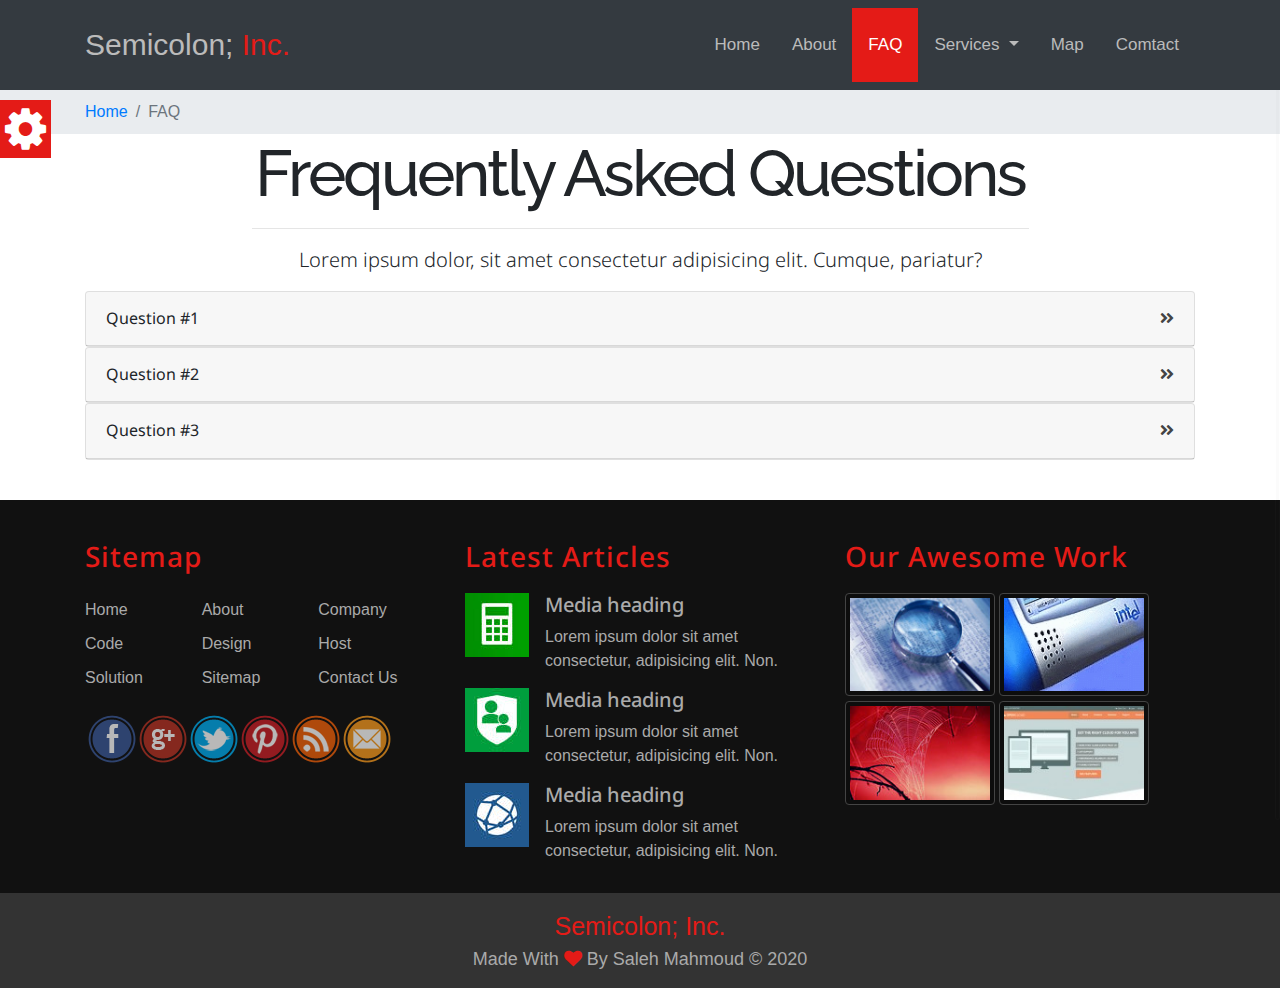
<file: faq.html>
<!DOCTYPE html>
<html lang="en">

<head>
  <meta charset="UTF-8" />
  <!-- First Mobile Meta -->
  <meta name="viewport" content="width=device-width, initial-scale=1.0" />
  <!-- IE Compalility Meta  -->
  <meta http-equiv="X-UA-Compatible" content="ie=edge" />
  <title>FAQ</title>
  <link rel="Stylesheet" href="css/bootstrap.css" />
  <link rel="Stylesheet" href="css/all.css" />
  <link rel="stylesheet" href="css/font-awesome.min.css" />
  <link rel="Stylesheet" href="css/style.css" />
  <link rel="Stylesheet" href="css/pages.css" />
  <link rel="Stylesheet" href="css/media.css" />
  <link rel="Stylesheet" href="css/default-theme.css" />
  <link rel="stylesheet" href="http://fonts.googleapis.com/css?family=Droid+Sans:400,700" />
  <link rel="stylesheet" href="https://fonts.googleapis.com/css?family=Raleway:900" />
  <!--[if lt IE 9]>
      <script src="js/html5shiv.min.js"></script>
      <script src="js/Respond.js"></script>
    <![endif]-->
</head>

<body>
  <!-- --------Start Section Tool Box  ------  -->

  <section class="option-box">
    <div class="color-option">
      <h4>Color Option</h4>
      <ul class="list-unstyled">
        <li data-value="css/default-theme.css"></li>
        <li data-value="css/blue-theme.css"></li>
        <li data-value="css/purple-theme.css"></li>
        <li data-value="css/yellow-theme.css"></li>
      </ul>
    </div>
    <i class="fa fa-gear fa-3x gear-check"></i>
  </section>

  <!-- --------End Section Tool Box  ------  -->

  <!-- --------Start Nav---------- -->

  <nav class="navbar navbar-expand-lg navbar-dark bg-dark navbar-top fixed-top">
    <div class="container">
      <a class="navbar-brand" href="#">Semicolon; <span>Inc.</span></a>
      <button class="navbar-toggler" type="button" data-toggle="collapse" data-target="#Down">
        <span class="navbar-toggler-icon"></span>
      </button>
      <div class="collapse navbar-collapse" id="Down">
        <ul class="navbar-nav ml-auto">
          <li class="nav-item">
            <a class="nav-link" href="index.html">Home <span class="sr-only">(current)</span></a>
          </li>
          <li class="nav-item">
            <a class="nav-link" href="about.html">About</a>
          </li>
          <li class="nav-item">
            <a class="nav-link active" href="faq.html">FAQ</a>
          </li>
          <li class="nav-item dropdown">
            <a class="nav-link dropdown-toggle" href="#" id="navbarDropdown" role="button" data-toggle="dropdown">
              Services
            </a>
            <div class="dropdown-menu" aria-labelledby="navbarDropdown">
              <a class="dropdown-item" href="#">Programming</a>
              <a class="dropdown-item" href="#">Web Design</a>
              <a class="dropdown-item" href="#">Desktop</a>
              <div class="dropdown-divider"></div>
              <a class="dropdown-item" href="#">Web Hosting</a>
            </div>
          </li>
          <li class="nav-item">
            <a class="nav-link" href="#">Map</a>
          </li>
          <li class="nav-item">
            <a class="nav-link" href="#">Comtact</a>
          </li>
        </ul>
      </div>
    </div>
  </nav>

  <!-- --------End Nav---------- -->

  <!-- Start Breadcrumb -->
  <div class="breadcrumb-holder">
    <div class="container">
      <ol class="breadcrumb">
        <li class="breadcrumb-item"><a href="index.html">Home</a></li>
        <li class="breadcrumb-item active">FAQ</li>
      </ol>
    </div>
  </div>

  <!-- End Breadcrumb -->

  <!-- Start FAQ Into -->

  <section class="faq text-center">
    <div class="container">
      <h1>Frequently Asked Questions</h1>
      <hr />
      <p class="lead">
        Lorem ipsum dolor, sit amet consectetur adipisicing elit. Cumque,
        pariatur?
      </p>
    </div>
  </section>

  <!-- End FAQ Intro -->

  <!-- Start FAQ Accordion -->

  <section class="faq-question">
    <div class="container">
      <div id="accordion">
        <!-- Start Question 1 -->

        <div class="card">
          <div class="card-header" id="headingOne">
            <h4 class="mb-0">
              <a href="" class="  btn-link collapsed" data-toggle="collapse" data-target="#collapseOne"
                aria-expanded="true" aria-controls="collapseOne">
                Question #1
              </a>
            </h4>
          </div>

          <div id="collapseOne" class="collapse" aria-labelledby="headingOne" data-parent="#accordion">
            <div class="card-body">
              Anim pariatur cliche reprehenderit, enim eiusmod high life
              accusamus terry richardson ad squid. 3 wolf moon officia aute,
              non cupidatat skateboard dolor brunch. Food truck quinoa
              nesciunt laborum eiusmod. Brunch 3 wolf moon tempor, sunt aliqua
              put a bird on it squid single-origin coffee nulla assumenda
              shoreditch et. Nihil anim keffiyeh helvetica, craft beer labore
              wes anderson cred nesciunt sapiente ea proident. Ad vegan
              excepteur butcher vice lomo. Leggings occaecat craft beer
              farm-to-table, raw denim aesthetic synth nesciunt you probably
              haven't heard of them accusamus labore sustainable VHS.
            </div>
          </div>
        </div>

        <!-- End Question 1 -->

        <!-- Start Question 2 -->

        <div class="card">
          <div class="card-header" id="headingTwo">
            <h4 class="mb-0">
              <a href="" class="  btn-link collapsed" data-toggle="collapse" data-target="#collapseTwo"
                aria-expanded="false" aria-controls="collapseTwo">
                Question #2
              </a>
            </h4>
          </div>
          <div id="collapseTwo" class="collapse" aria-labelledby="headingTwo" data-parent="#accordion">
            <div class="card-body">
              Anim pariatur cliche reprehenderit, enim eiusmod high life
              accusamus terry richardson ad squid. 3 wolf moon officia aute,
              non cupidatat skateboard dolor brunch. Food truck quinoa
              nesciunt laborum eiusmod. Brunch 3 wolf moon tempor, sunt aliqua
              put a bird on it squid single-origin coffee nulla assumenda
              shoreditch et. Nihil anim keffiyeh helvetica, craft beer labore
              wes anderson cred nesciunt sapiente ea proident. Ad vegan
              excepteur butcher vice lomo. Leggings occaecat craft beer
              farm-to-table, raw denim aesthetic synth nesciunt you probably
              haven't heard of them accusamus labore sustainable VHS.
            </div>
          </div>
        </div>

        <!-- End Question 2 -->

        <!-- Start Question 3 -->

        <div class="card">
          <div class="card-header" id="headingThree">
            <h4 class="mb-0">
              <a href="" class="  btn-link collapsed" data-toggle="collapse" data-target="#collapseThree"
                aria-expanded="false" aria-controls="collapseThree">
                Question #3
              </a>
            </h4>
          </div>
          <div id="collapseThree" class="collapse" aria-labelledby="headingThree" data-parent="#accordion">
            <div class="card-body">
              Anim pariatur cliche reprehenderit, enim eiusmod high life
              accusamus terry richardson ad squid. 3 wolf moon officia aute,
              non cupidatat skateboard dolor brunch. Food truck quinoa
              nesciunt laborum eiusmod. Brunch 3 wolf moon tempor, sunt aliqua
              put a bird on it squid single-origin coffee nulla assumenda
              shoreditch et. Nihil anim keffiyeh helvetica, craft beer labore
              wes anderson cred nesciunt sapiente ea proident. Ad vegan
              excepteur butcher vice lomo. Leggings occaecat craft beer
              farm-to-table, raw denim aesthetic synth nesciunt you probably
              haven't heard of them accusamus labore sustainable VHS.
            </div>
          </div>
        </div>

        <!-- End Question 3 -->
      </div>
    </div>
  </section>

  <!-- End  FAQ Accordion -->

  <!-- --------Start Section Footer  ------  -->

  <section class="footer">
    <div class="container">
      <div class="row">
        <div class="col-lg-4 col-md-6">
          <h3>Sitemap</h3>
          <ul class="list-unstyled three-columns">
            <li>Home</li>
            <li>About</li>
            <li>Company</li>
            <li>Code</li>
            <li>Design</li>
            <li>Host</li>
            <li>Solution</li>
            <li>Sitemap</li>
            <li>Contact Us</li>
          </ul>
          <ul class="list-unstyled social-list">
            <li>
              <img src="Images/social-bookmarks/facebook.png" width="48" height="48" alt="facebook" />
            </li>
            <li>
              <img src="Images/social-bookmarks/gplus.png" width="48" height="48" alt="gplus" />
            </li>
            <li>
              <img src="Images/social-bookmarks/twitter.png" width="48" height="48" alt="twitter" />
            </li>
            <li>
              <img src="Images/social-bookmarks/pinterest.png" width="48" height="48" alt="pinterest" />
            </li>
            <li>
              <img src="Images/social-bookmarks/rss.png" width="48" height="48" alt="rss" />
            </li>
            <li>
              <img src="Images/social-bookmarks/email.png" width="48" height="48" alt="email" />
            </li>
          </ul>
        </div>
        <div class="col-lg-4 col-md-6">
          <h3>Latest Articles</h3>
          <div class="media last-art">
            <a class="mr-3" href="#">
              <img src="Images/articles/01.jpg" width="64" height="64" alt="Image 01" />
            </a>
            <div class="media-body">
              <h5 class="mt-0">Media heading</h5>
              Lorem ipsum dolor sit amet consectetur, adipisicing elit. Non.
            </div>
          </div>
          <div class="media last-art">
            <a class="mr-3" href="#">
              <img src="Images/articles/02.jpg" width="64" height="64" alt="Image 02" />
            </a>
            <div class="media-body">
              <h5 class="mt-0">Media heading</h5>
              Lorem ipsum dolor sit amet consectetur, adipisicing elit. Non.
            </div>
          </div>
          <div class="media last-art">
            <a class="mr-3" href="#">
              <img src="Images/articles/03.jpg" width="64" height="64" alt="Image 03" />
            </a>
            <div class="media-body">
              <h5 class="mt-0">Media heading</h5>
              Lorem ipsum dolor sit amet consectetur, adipisicing elit. Non.
            </div>
          </div>
        </div>
        <div class="col-lg-4">
          <h3>Our Awesome Work</h3>
          <img class="img-thumbnail" src="Images/work/01.jpg" width="150" height="100" alt="Image 01" />
          <img class="img-thumbnail" src="Images/work/02.jpg" width="150" height="100" alt="Image 02" />
          <img class="img-thumbnail" src="Images/work/03.jpg" width="150" height="100" alt="Image 03" />
          <img class="img-thumbnail" src="Images/work/04.jpg" width="150" height="100" alt="Image 04" />
        </div>
      </div>
    </div>
    <div class="copyRight text-center">
      <span>Semicolon; Inc.</span> <br />
      Made With <i class="fa fa-heart"></i> By Saleh Mahmoud &copy; 2020
    </div>
  </section>

  <!-- --------End Section Footer  ------  -->

  <!-- --------Start Section Scroll To Top  ------  -->

  <div class="scroll-up">
    <i class="fa fa-chevron-up fa-3x"></i>
  </div>

  <!-- --------End Section Scroll To Top  ------  -->

  <script src="js/jquery-1.11.1.min.js"></script>
  <script src="js/bootstrap.min.js"></script>
  <script src="js/Plugins.js"></script>
  <script src="js/jquery.nicescroll.min.js"></script>
</body>

</html>
</file>
<file: css/media.css>
/*  Smart Phones And Tablets  */
@media (max-width: 576px) {
  .navbar-dark .navbar-nav .nav-link{
    padding-top:10px;
    padding-bottom:10px;
  }
  .subscribe .form-control {
    margin:20px auto;
    width:400px;
  }
}

/*  Small Screen  */
@media (min-width: 576px) and (max-width: 767px) {
  .navbar-dark .navbar-nav .nav-link{
    padding-top:10px;
    padding-bottom:10px;
  }
}

/*  Medium Screen  */
@media (min-width: 767px) and (max-width: 991px) {
}

/*  Large Screen  */
@media (min-width: 992px) and (max-width: 1199px) {
}

/*  Extra Large Screen  */
@media (min-width: 1200px) {
}
</file>
<file: css/default-theme.css>
/************** Start Default Theme  **************/

/* Active Link */
.navbar-dark > .nav-link,
.navbar-dark .navbar-nav .active > .nav-link,
.navbar-dark .navbar-nav .nav-link.show,
.navbar-dark .navbar-nav .nav-link.active,
.dropdown-item:hover,
.dropdown-item:focus,
.carousel-indicators .active,
.option-box .gear-check,
.option-box .color-option ul li,
.scroll-up {
  background-color: #e41b17;
}
.navbar-dark .navbar-brand span,
.about h2 span,
.testimonials span,
.footer h3,
.footer .copyRight span,
.footer .copyRight i {
  color: #e41b17;
}
.option-box .color-option, 
.testimonials .carousel-indicators li.active {
  border: 3px solid #e41b17;
}
.dropdown-menu, 
.dropdown-divider {
  border-top: 2px solid #e41b17;
}
/************** End Default Theme  **************/
</file>
<file: css/pages.css>
/* Start Aboud Us  */
.breadcrumb-holder {
  background-color: #e9ecef;
}
.breadcrumb {
  padding: 30px 0 10px;
  margin: 0;
}
.about-us {
  padding: 70px 0;
}
.about-us h1 {
  font-family: "Raleway", sans-serif;
  letter-spacing: -3px;
  font-size: 60px;
}
.about-us hr {
  width: 70%;
}
.about-features {
  padding: 0 0 70px;
}
.about-features h3 {
  font-family: "Raleway", sans-serif;
  letter-spacing: -1px;
}
.about-features p {
  margin-bottom: 20px;
}
.about-ceo {
  background-color: #e9ecef;
  padding-top: 40px;
}
.about-ceo h2 {
  font-family: "Raleway", sans-serif;
}
.about-ceo .lead {
  line-height: 1.8;
}
.about-ceo .btn-primary {
  background-color: #333;
  border-color: #333;
  display: inline-block;
  margin-bottom: 30px;
}
/* End Aboud Us  */

/* Start FAQ */
.fag {
  padding: 40px 0;
}
.faq h1 {
  font-family: "Raleway", sans-serif;
  letter-spacing: -3px;
  font-size: 65px;
}
.faq h1 ~ hr {
  width: 70%;
}
.faq-question {
  margin-bottom: 40px;
}
.faq-question h4 {
  margin-top: 0px;
  margin-bottom: 0px;
  font-size: 16px;
  color: inherit;
  padding: 5px 0;
}
.faq-question a {
  text-decoration: none;
  color: inherit;
}
.faq-question .card-header a.collapsed:after {
  /*Right Arrow*/
  font-family: "Font Awesome 5 Free";
  content: "\f101";
  font-weight: 900;
  float: right;
  color: #444;
}
.faq-question .card-header a:after {
  /*Down Arrow*/
  font-family: "Font Awesome 5 Free";
  content: "\f103";
  font-weight: 900;
  float: right;
  color: #444;
}

/* End FAQ */
</file>
<file: css/style.css>
body {padding-top: 70px;overflow: hidden; }

h1,h2,h3,h4, h5,.lead {font-family: "Droid Sans", sans-serif;}
/*   Starting Overriding Bootstrap    */

/*Nav*/
.navbar {min-height: 75px;}

/* Active Link */
.nav-link:hover {background-color: #2d2d2d;color: rgb(255, 255, 255);}

/* Nav Link */
.navbar-dark .navbar-nav .nav-link {
  color: #bbb;
  padding: 1.5rem 1rem;
  font-size: 17px;
}

/* Logo Link  */
.navbar-dark .navbar-brand {
  color: #bbb;
  font-size: 30px;
  line-height: 30px;
}

/* Dropdown Menu  */
.dropdown-menu {background-color: #333;min-width: 200px;}

.dropdown-item {
  color: #fff;
  padding: 9px 20px;
  transition: padding 0.5s ease;
  -webkit-transition: padding 0.5s ease;
  -moz-transition: padding 0.5s ease;
  -o-transition: padding 0.5s ease;
}

.dropdown-item:hover,
.dropdown-item:focus {
  color: #fff;
  padding-left: 30px;
}

/* Carousel */

.carousel-caption {
  bottom: 100px;
  background: rgba(3, 3, 3, 0.3);
  padding-right: 30px;
  padding-left: 30px;
}

.carousel-indicators {bottom: 0;}

.carousel-indicators li {
  width: 20px;
  height: 20px;
  opacity: 0.4;
  border: 2px solid #eee;
  border-radius: 25px;
}
.carousel-inner > .carousel-item > img {width: 100%;}

/**********************   End Overriding Bootstrap    ********************** */

/* Start Section Tool Box */
.option-box {
  position: fixed;
  top: 100px;
  left: 0;
  z-index: 9999;
}

.option-box .color-option {
  float: left;
  background: #333;
  color: #fff;
  padding: 10px;
  width: 200px;
  display: none;
}

.option-box .color-option ul li {
  width: 20px;
  height: 20px;
  display: inline-block;
  margin-right: 3px;
  cursor: pointer;
}

.option-box .gear-check {
  padding: 5px;
  color: #fff;
  cursor: pointer;
}
/* End Section Tool Box */

/* Start Section About */
.about {padding-top: 60px;padding-bottom: 60px;}

.about .lead {
  color: #888;
  font-size: 25px;
  margin-top: 15px;
}

.about h2 {font-weight: bold;}
/* End Section About */

/* Start Section Features */
.features {
  background-color: #eee;
  padding-top: 50px;
  padding-bottom: 50px;
}

.features .feat {margin-bottom: 30px;}

.features .feat p {line-height: 2em;}

.features .feat i {
  font-size: 50px;
  margin-bottom: 10px;
  color: #888;
}
/* End  Section Features */

/* Start Section Testimonials */
.testimonials {padding-top: 50px;padding-bottom: 50px;}

.testimonials .h1 {font-weight: bold;}

.testimonials .lead {line-height: 2em;margin-bottom: 10px;}

.testimonials span {font-size: 18px;font-weight: bold;}

.testimonials .carousel-inner {min-height: 160px;}

.testimonials .carousel-indicators {
  position: static;
  width: 100%;
  margin-left: auto;
  padding-top: 20px;
}

.testimonials .carousel-indicators li {
  text-indent: 0;
  width: 80px;
  height: 80px;
  border: 3px solid #fff;
  border-radius: 50%;
  overflow: hidden;
  margin: 5px;
}

.testimonials .carousel-indicators li.active {
  width: 80px;
  height: 80px;
  background-color: none;
}

.testimonials .carousel-indicators li img {
  max-width: 100%;
}
/* End Section Testimonials */

/* Start Section Price Table */
.price {
  background: #eee;
  padding-top: 40px;
  padding-bottom: 40px;
}

.price .price_box {
  background: #fff;
  padding: 10px;
  border: 1px solid #ddd;
  margin-bottom: 15px;
}

.price .price_box h2 {margin: 5px 0 15px;}

.price .price_box:hover p {
  -webkit-transform: scale(1.1, 1.1) rotate(360deg);
  transform: scale(1.1, 1.1) rotate(360deg);
  border: 2px solid #dfdfdf;
}

.price .price_box p {
  font-size: 35px;
  font-weight: bold;
  color: #666;
  width: 100px;
  height: 100px;
  background: #f3f3f3;
  border-radius: 50%;
  line-height: 100px;
  border: 2px solid #fff;
  -webkit-transition-duration: 0.7s;
  transition-duration: 0.7s;
}

.price .price_box ul {line-height: 250%;font-size: 18px;}

.price .price_box a {margin-bottom: 5px;}
/* End Section Price Table */

/* Start Section Our Team */
.our-Team {
  background: url(../Images/team.jpg) no-repeat center center fixed;
  min-height: 600px;
}

.our-Team .team {
  background: rgba(2, 2, 2, 0.8);
  color: #fff;
  min-height: 600px;
  padding-top: 40px;
  padding-bottom: 40px;
}

.our-Team .person {margin-bottom: 40px;}
/* End Section Our Team */

/* Start Section Subscribe */
.subscribe {
  padding-top: 40px;
  padding-bottom: 70px;
  background: #eee;
}

.subscribe .h1 {
  color: #888;
  letter-spacing: 2px;
}

.subscribe p {margin-bottom: 30px;}

.subscribe .form-control {
  border-radius: 0;
  margin-right: -5px;
  width: 300px;
}
.subscribe button {border-radius: 0;}
/* End Section Subscribe */

/* Start Section Stats */
.statistics {
  background: url("../Images/stats.jpg") no-repeat center center fixed;
  min-height: 300px;
}
.statistics .Data {
  background: rgba(2, 2, 2, 0.8);
  color: #b6b5b5;
  min-height: 300px;
  padding-top: 40px;
  padding-bottom: 70px;
}

.statistics .stats {
  margin-bottom: 30px;
}
.statistics .stats:hover {color: #fff;}

.statistics p {
  font-size: 60px;
  font-weight: bold;
  margin-bottom: 0;
}
.statistics span {font-size: 18px;}
/* End Section Stats */

/* Start Section Our SKills */
.our-skills {padding-top: 40px;padding-bottom: 70px;}

.our-skills .h1 {padding-bottom: 60px;}

.our-skills h3 {font-weight: bold;margin-top: 0;}

.our-skills .progress {
  margin-top: 20px;
  margin-bottom: 20px;
  height: 35px;
}

.our-skills .progress-bar {
  line-height: 35px;
  font-size: 16px;
  font-weight: bold;
  text-align: left;
  text-indent: 10px;
}

.our-skills .progress-bar-animated {
  -webkit-animation: progress-bar-stripes 1s linear infinite;
  animation: progress-bar-stripes 1s linear infinite;
}
/* End Section Our SKills */

/* Start Section Contact Us */
.contact-us {
  background: url(../Images/stats.jpg) no-repeat center center fixed;
  min-height: 300px;
}

.contact-us .fileds {
  background: rgba(9, 9, 9, 0.8);
  color: #ddd;
  min-height: 300px;
  padding-top: 40px;
  padding-bottom: 40px;
}

.contact-us p {margin-bottom: 40px;}

.contact-us textarea {height: 115px;margin-bottom: 10px;}

.contact-us input[type="text"],
.contact-us input[type="email"],
.contact-us input[type="tel"],
.contact-us textarea {
  background: rgba(82, 78, 78, 0.6);
  color: #fff;
  border: none;
}
/* End Section Contact Us */

/* Start Section Our Clients */
.our-client {
  background-color: #eee;
  padding-top: 20px;
  padding-bottom: 20px;
}

.our-client img {
  opacity: 0.4;
  margin-top: 20px;
  margin-bottom: 20px;
}

.our-client img:hover {opacity: 1;}
/* End Section Our Clients */

/* -Start Section Footer */
.footer {
  background: #111;
  color: #aaa;
  padding-top: 10px;
}
.footer a {color: #aaa;}

.footer a:hover {color: #fff;}

.footer h3 {letter-spacing: 1px;margin: 30px 0 20px;}

.footer .three-columns {overflow: hidden;}

.footer .three-columns li {
  width: 33.33333333%;
  float: left;
  padding: 5px 0;
}

.footer .social-list {overflow: hidden;margin: 20px 0 10px;}

.footer .social-list li {
  float: left;
  margin-left: 3px;
  opacity: 0.7;
}

.footer .social-list li:hover {opacity: 1;}

.footer .last-art {margin-top: 15px;}

.footer .img-thumbnail {
  background: rgba(0, 0, 0, 0.2);
  border: 1px solid #444;
  margin-bottom: 5px;
}

.footer .copyRight {
  background: #333;
  color: #aaa;
  padding: 15px 0;
  margin-top: 30px;
  font-size: 18px;
}

.footer .copyRight span {font-size: 25px;}
/* -End Section Footer */

/* Start Section Loading */

.loading-overlay {
  background: #222;
  color: #fff;
  position: fixed;
  left: 0;
  top: 0;
  width: 100%;
  height: 100%;
  z-index: 99999;
}

.spinner {
  width: 60px;
  height: 60px;
  position: relative;
  margin: 300px auto;
}

.double-bounce1,
.double-bounce2 {
  width: 100%;
  height: 100%;
  border-radius: 50%;
  background-color: #fff;
  opacity: 0.6;
  position: absolute;
  top: 0;
  left: 0;
  -webkit-animation: bounce 2s infinite ease-in-out;
  animation: bounce 2s infinite ease-in-out;
}

.double-bounce2 {
  -webkit-animation-delay: -1s;
  animation-delay: -1s;
}

@-webkit-keyframes bounce {
  0%,
  100% {
    -webkit-transform: scale(0);
  }
  50% {
    -webkit-transform: scale(1);
  }
}

@keyframes bounce {
  0%,
  100% {
    transform: scale(0);
    -webkit-transform: scale(0);
  }
  50% {
    transform: scale(1);
    -webkit-transform: scale(1);
  }
}

/* End Section Loading */

/* Start Section Scroll To Top */
.scroll-up {
  width: 55px;
  height: 55px;
  border-radius: 50%;
  text-align: center;
  color: #fff;
  position: fixed;
  right: 15px;
  bottom: 10px;
  z-index: 9999;
  cursor: pointer;
  display: none;
} 
/*End Section Scroll To Top */

/* Start Grouping System */
.our-Team,
.contact-us,
.statistics {
  background-size: cover;
}

.features .h1,
.testimonials .h1,
.price .h1,
.our-Team .h1 ,
.subscribe .h1 ,
.statistics .h1   {
  margin-bottom: 50px;
}
.carousel-item ,
.testimonials .carousel-indicators li,
.statistics .stats,
.our-client img,
.footer .social-list li  {
  -webkit-transition: all 1s ease-in-out;
  -webkit-transition: all 0.7s ease-in-out;
  transition: all 0.7s ease-in-out;
}



/* End  Grouping System */
</file>
